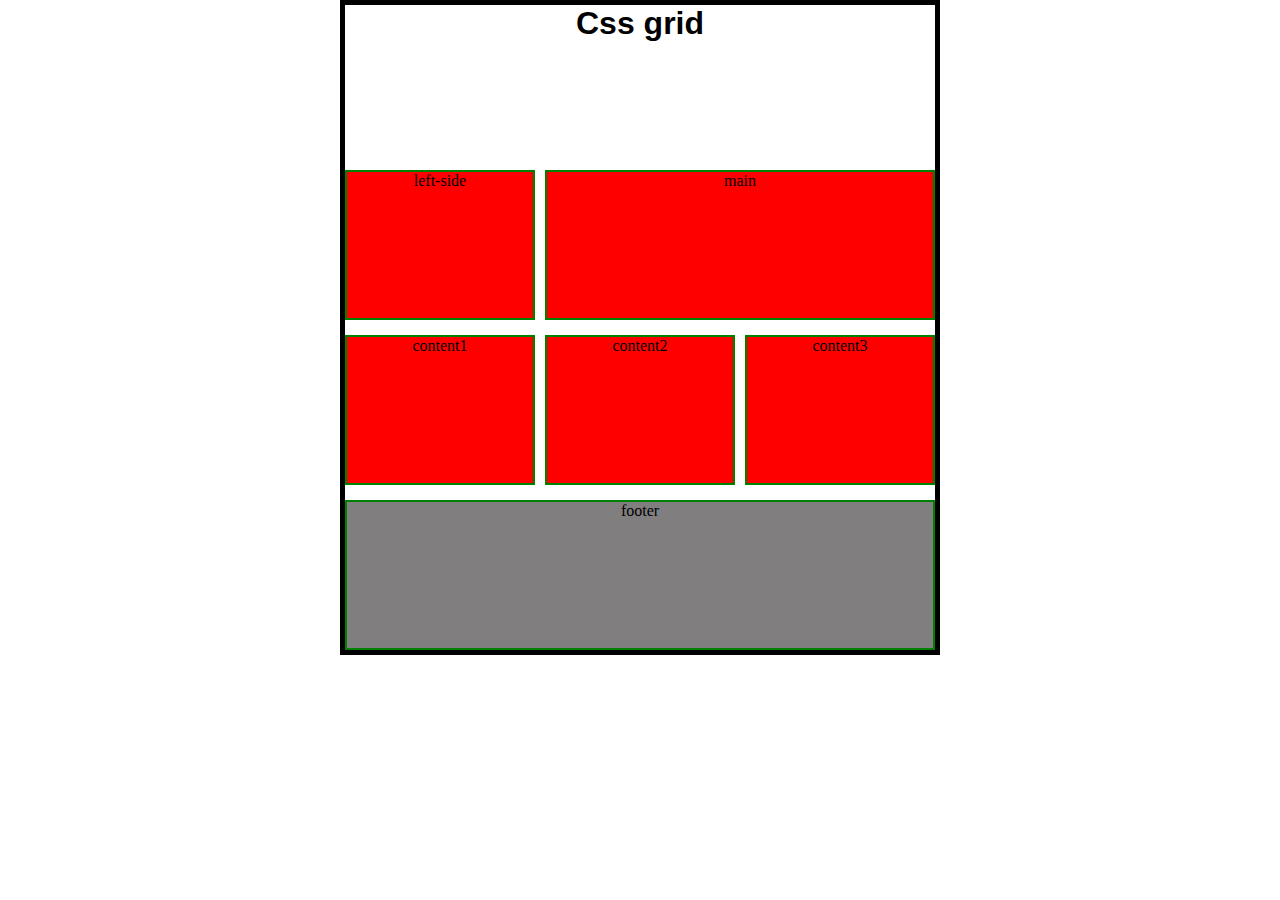
<file: index.html>
<!DOCTYPE html>
<html lang="en">
<head>
    <meta charset="UTF-8">
    <meta http-equiv="X-UA-Compatible" content="IE=edge">
    <meta name="viewport" content="width=device-width, initial-scale=1.0">
    <link rel="stylesheet" href="style.css">
    <title>CSS Grid</title>
</head>
<body>
    <main>
        <section class="container">
            <div class="header">
                <h1>
                    Css grid
                </h1>
            </div>
            <div class="item main">
                main
            </div>
            <div class="item left-side">
                left-side
            </div>
            <div class="item content-1">
                content1
            </div>
            <div class="item content-2">
                content2
            </div>
            <div class="item content-3">
                content3
            </div>
            <div class="item footer">
                footer
            </div>
        </section>
    </main>
</body>
</html>
</file>
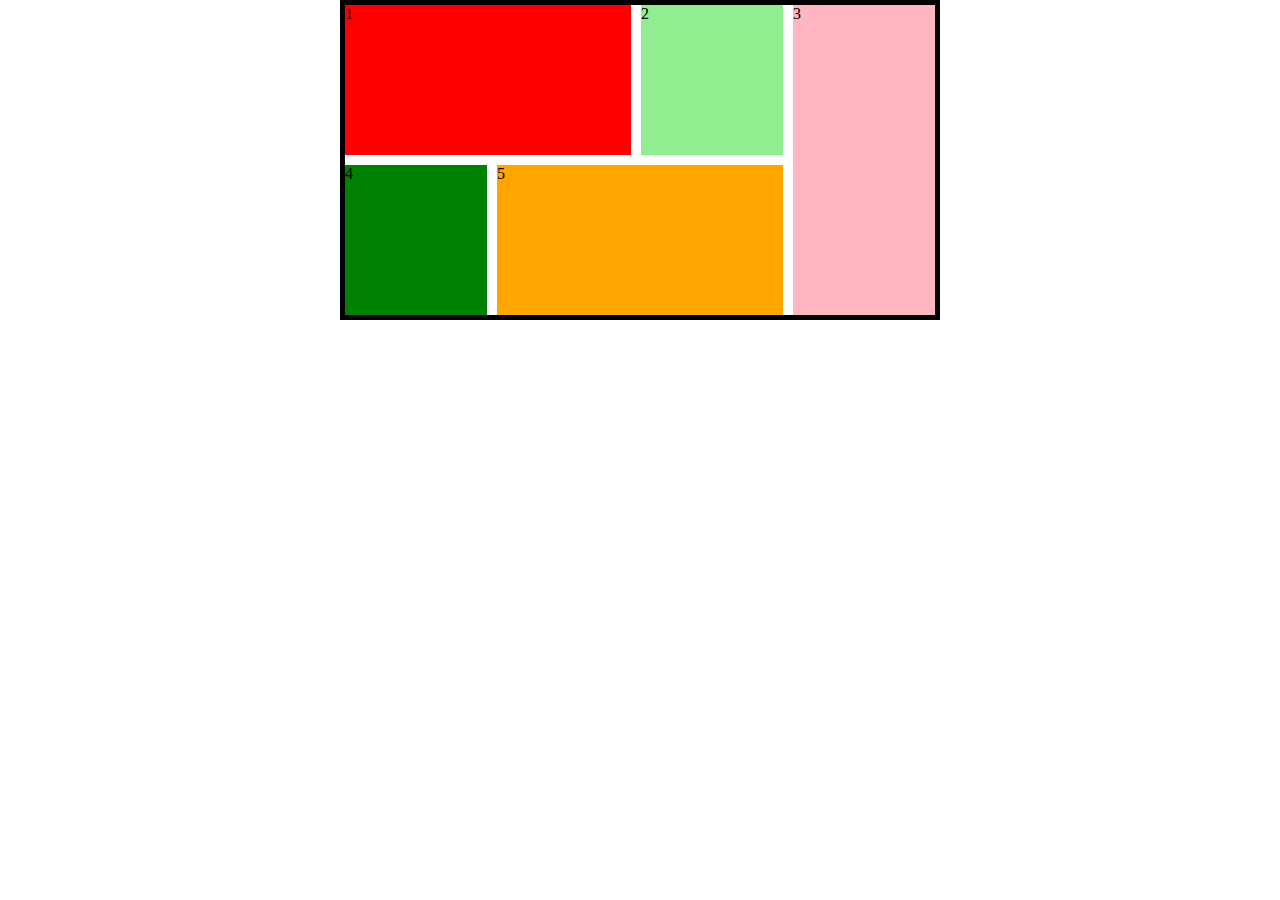
<file: lec-task/index.html>
<html lang="en">
<head>
    <meta charset="UTF-8">
    <meta http-equiv="X-UA-Compatible" content="IE=edge">
    <meta name="viewport" content="width=device-width, initial-scale=1.0">
    <link rel="stylesheet" href="style.css">
    <title>CSS Grid</title>
</head>
<body>
    <main>
        <section class="container">
            <div class="content content-1">
                1
            </div>
            <div class="content content-2">
                2
            </div>
            <div class="content content-3">
                3
            </div>
            <div class="content content-4">
                4
            </div>
            <div class="content content-5">
                5
            </div>
        </section>
    </main>
    
</body>
</html>
</file>
<file: style.css>
*{
    box-sizing: border-box;
    margin: 0;
    padding: 0;
}
h1{
    text-align: center;
    font-family: Arial, Helvetica, sans-serif;
}
main{
    display: flex;
    justify-content: center;
    align-items: center;
}
.container{
    width: 600px;
    border: solid 5px #000000;
    display: grid;
    grid-auto-rows: minmax(150px, auto);
    grid-template-areas: 
        "header header header"
        "leftside main main"
        "content1 content2 content3"
        "footer footer footer";
    grid-gap:15px 10px; /* row column*/

}
.item{
    background-color: red;
    border: 2px green solid;
    text-align: center;
}
.header{
    grid-area:header;
}
.left-side{
    grid-area: leftside;
}
.main{
    grid-area: main;
}
.content1{
    grid-area: content1;
}
.content2{
    grid-area: content2;
}
.content3{
    grid-area: content3;
}
.footer{
    grid-area: footer;
    background-color: #807e7e;
}


/*
    .container{
    border: 5px solid #000000;
    width:600px;
    height: auto;
    display: grid;
    grid-template-columns: repeat(3, 1fr); /*1fr 1fr 1fr
    grid-template-rows:repeat(3, 150px);
    grid-auto-rows: minmax(100px, auto);
    grid-column-gap: 10px;
    grid-row-gap: 10px;
    grid-gap:10px 20px;
}
.item{
    background-color: red;
    width: 50px;
    border: 2px solid green;    
    width: auto;
    text-align: center;
    font-size: 30px;
    font-weight: bold;
}
.item-1{
    grid-column: 1/4;
}
.item-2{
    grid-row: 3/6;
    grid-column: 1/3;
}*/
</file>
<file: lec-task/style.css>
*{
    box-sizing: border-box;
    margin: 0;
    padding: 0;
}
h1{
    text-align: center;
    font-family: Arial, Helvetica, sans-serif;
}
main{
    display: flex;
    justify-content: center;
    align-items: center;
}
.container{
    width: 600px;
    border: solid 5px #000000;
    display: grid;
    grid-auto-rows: minmax(150px, auto);
    grid-gap:10px; /* row column*/
    grid-template-areas: 
        "content1 content1 content2 content3"
        "content4 content5 content5 content3"
}

.content-1{
    background-color: red;
    grid-area:content1;
}
.content-2{
    background-color: lightgreen;
    grid-area:content2;
}
.content-3{
    background-color: lightpink;
    grid-area:content3;
}
.content-4{
    background-color: green;
    grid-area:content4;
}
.content-5{
    background-color: orange;
    grid-area:content5;
}
</file>
